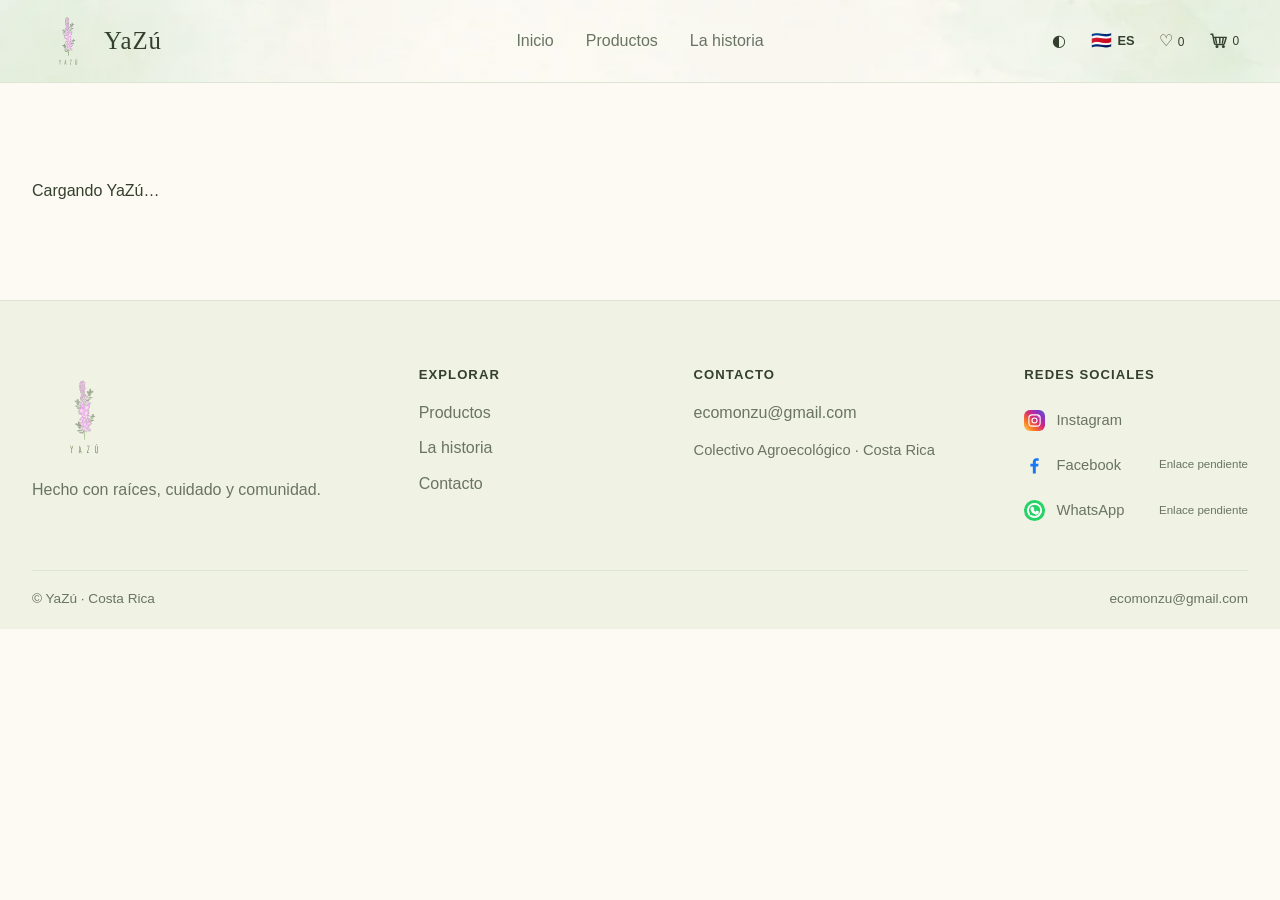
<file: index.html>
<!doctype html>
<html lang="es">
<head>
  <meta charset="utf-8">
  <meta name="viewport" content="width=device-width, initial-scale=1">
  <meta name="theme-color" content="#fcfaf2">
  <meta name="description" content="YaZú: productos naturales y artesanales que apoyan iniciativas agroecológicas de mujeres rurales de Costa Rica.">
  <meta property="og:type" content="website">
  <meta property="og:title" content="YaZú | Productos con raíces">
  <meta property="og:description" content="Conoce productos artesanales y una colectiva agroecológica de Costa Rica.">
  <meta property="og:image" content="/assets/logo_yazu.svg">
  <meta name="twitter:card" content="summary_large_image">
  <title>YaZú | Productos con raíces</title>
  <link rel="icon" href="/assets/logo_yazu.svg" type="image/svg+xml">
  <link rel="stylesheet" href="/index.css">
  <script type="module" src="/index.js"></script>
</head>
<body>
  <a class="skip" href="#contenido">Saltar al contenido</a>
  <header class="header">
    <div class="header-inner wrap">
      <a class="brand" href="/" data-link aria-label="YaZú, inicio"><img src="/assets/logo_yazu.svg" alt=""><span>YaZú</span></a>
      <nav class="navigation" aria-label="Navegación principal">
        <a href="/#inicio" data-link data-i18n="home" data-nav="home">Inicio</a>
        <a href="/productos" data-link data-i18n="products" data-nav="products">Productos</a>
        <a href="/#historia" data-link data-i18n="about" data-nav="history">La historia</a>
      </nav>
      <div class="header-actions">
        <button id="theme" class="icon-button" type="button" aria-label="Cambiar tema">◐</button>
        <button id="language" class="language" type="button" aria-label="Cambiar idioma"><span class="language-flag" aria-hidden="true">🇨🇷</span><span class="language-code">ES</span></button>
        <a href="/favoritos" data-link class="icon-button" id="favorites-link" aria-label="Favoritos">♡ <span id="favorite-count">0</span></a>
        <a href="/carrito" data-link class="icon-button" id="cart-link" aria-label="Carrito"><svg class="cart-icon" viewBox="0 0 24 24" aria-hidden="true" focusable="false"><path d="M2.5 4h2l2.2 11.2a2 2 0 0 0 2 1.6h8.8a2 2 0 0 0 1.9-1.4L21.5 8H6"/><path d="M8.2 8.5 9.3 15M13.5 8.5V15m4.3-6.5-1 6.5"/><circle cx="10" cy="19.5" r="1"/><circle cx="18" cy="19.5" r="1"/></svg><span id="cart-count">0</span></a>
      </div>
    </div>
  </header>
  <main id="contenido" tabindex="-1" aria-live="polite">
    <div class="wrap loading" role="status">Cargando YaZú…</div>
  </main>
  <footer class="footer">
    <div class="wrap footer-grid">
      <div class="footer-brand"><img class="footer-logo" src="/assets/logo_yazu.svg" alt="YaZú"><p data-i18n="footerText">Hecho con raíces, cuidado y comunidad.</p></div>
      <div><strong data-i18n="explore">Explorar</strong><a href="/productos" data-link data-i18n="products">Productos</a><a href="/informacion" data-link data-i18n="about">La historia</a><a href="/informacion#contacto" data-link data-i18n="contact">Contacto</a></div>
      <div class="footer-contact"><strong data-i18n="contact">Contacto</strong><a href="mailto:ecomonzu@gmail.com">ecomonzu@gmail.com</a><p class="footer-location">Colectivo Agroecológico · Costa Rica</p></div>
      <div class="footer-networks"><strong data-i18n="socials">Redes sociales</strong>
        <a class="social-link" href="https://www.instagram.com/chapernoagroeco/" target="_blank" rel="noopener noreferrer" aria-label="Instagram de YaZú">
          <svg viewBox="0 0 24 24" aria-hidden="true"><rect x="3" y="3" width="18" height="18" rx="5"/><circle cx="12" cy="12" r="4"/><circle class="social-dot" cx="18" cy="6" r="1"/></svg><span>Instagram</span>
        </a>
        <span class="social-link social-pending" id="footer-facebook" aria-disabled="true">
          <svg viewBox="0 0 24 24" aria-hidden="true"><path d="M13.5 21v-8h2.7l.4-3h-3.1V8.1c0-.9.3-1.5 1.6-1.5h1.7V3.9c-.3 0-1.3-.1-2.5-.1-2.5 0-4.2 1.5-4.2 4.3V10H7.3v3h2.8v8z"/></svg><span>Facebook</span><small data-i18n="socialPending">Enlace pendiente</small>
        </span>
        <span class="social-link social-pending" id="footer-whatsapp" aria-disabled="true">
          <svg viewBox="0 0 24 24" aria-hidden="true"><path d="M20.5 3.5A11.8 11.8 0 0 0 12.1 0C5.6 0 .3 5.3.3 11.8c0 2.1.6 4.1 1.6 5.9L.2 24l6.5-1.7a11.8 11.8 0 0 0 5.4 1.3h.1c6.5 0 11.8-5.3 11.8-11.8 0-3.2-1.2-6.1-3.5-8.3zM12.1 21.6h-.1a9.8 9.8 0 0 1-5-1.4l-.4-.2-3.8 1 1-3.7-.2-.4a9.8 9.8 0 0 1-1.5-5.1c0-5.5 4.5-10 10-10 2.7 0 5.2 1 7.1 2.9a9.9 9.9 0 0 1 2.9 7.1c0 5.4-4.5 9.8-10 9.8zm5.5-7.4c-.3-.1-1.6-.8-1.9-.9-.3-.1-.5-.1-.7.2-.2.3-.7.9-.9 1.1-.2.2-.3.2-.6.1-.3-.1-1.2-.4-2.3-1.4-.8-.7-1.4-1.6-1.5-1.9-.2-.3 0-.4.1-.6l.5-.5c.1-.2.2-.3.3-.5.1-.2 0-.4 0-.5 0-.1-.7-1.6-1-2.1-.2-.5-.5-.4-.7-.4h-.6c-.2 0-.5.1-.8.4-.3.3-1 1-1 2.4s1 2.8 1.1 3c.1.2 2 3.1 4.8 4.2.7.3 1.2.5 1.6.6.7.2 1.3.2 1.8.1.5-.1 1.6-.7 1.8-1.3.2-.6.2-1.1.2-1.3-.1-.2-.3-.3-.6-.5z"/></svg><span>WhatsApp</span><small data-i18n="socialPending">Enlace pendiente</small>
        </span>
      </div>
    </div>
    <div class="wrap footer-bottom"><span>© YaZú · Costa Rica</span><a href="mailto:ecomonzu@gmail.com">ecomonzu@gmail.com</a></div>
  </footer>
  <div id="notice" class="notice" role="status" hidden></div>
</body>
</html>
</file>
<file: index.css>
@font-face{font-family:YaZuDisplay;src:local("Doodler")}
@font-face{font-family:YaZuText;src:local("Gilroy")}
[hidden]{display:none!important}.brand{display:flex;align-items:center;font-family:YaZuDisplay,Georgia,serif;font-size:1.55rem;letter-spacing:.04em}
:root{color-scheme:light;--bg:#fcfaf2;--surface:#fffef9;--text:#34402d;--muted:#697463;--line:#dce4d3;--primary:#6b8253;--soft:#bbcda0;--accent:#c7d99f;--shadow:0 12px 40px #34402d12;--radius:18px;font-family:YaZuText,Arial,sans-serif}
:root[data-theme=dark]{color-scheme:dark;--bg:#1a211b;--surface:#222c23;--text:#edf1e8;--muted:#b3c2ae;--line:#445446;--primary:#c7d99f;--soft:#344a35;--accent:#536a45;--shadow:0 12px 40px #0003}
*{box-sizing:border-box}html{scroll-behavior:smooth}body{margin:0;background:var(--bg);color:var(--text);line-height:1.55}button,input,textarea,select{font:inherit}button,a{touch-action:manipulation}a{color:inherit;text-decoration:none}button{cursor:pointer}img{max-width:100%;display:block}button:focus-visible,a:focus-visible,input:focus-visible,select:focus-visible{outline:3px solid #b675b9;outline-offset:3px}.wrap{width:min(1200px,calc(100% - 3rem));margin:auto}.skip{position:absolute;top:-100px;left:1rem;background:var(--surface);padding:.7rem;z-index:10}.skip:focus{top:1rem}.header{position:sticky;top:0;z-index:10;background:color-mix(in srgb,var(--bg) 93%,transparent);backdrop-filter:blur(12px);border-bottom:1px solid var(--line)}.header-inner{height:82px;display:grid;grid-template-columns:1fr auto 1fr;align-items:center;gap:2rem}.brand img{width:72px;height:68px;object-fit:contain}.navigation{display:flex;gap:2rem;margin:auto}.navigation a,.footer a{color:var(--muted)}.navigation a:hover,.footer a:hover{color:var(--primary)}.header-actions{display:flex;align-items:center;justify-self:end;gap:.45rem}.icon-button,.language{border:0;background:transparent;color:var(--text);padding:.55rem;border-radius:8px;white-space:nowrap}.icon-button:hover,.language:hover{background:var(--soft)}.icon-button span{font-size:.75rem}
h1,h2,h3,p{margin-top:0}h1,h2,h3{font-family:YaZuDisplay,Georgia,serif;font-weight:400;line-height:1.1}h1{font-size:clamp(3rem,7vw,6.8rem);letter-spacing:-.04em}h2{font-size:clamp(2.2rem,4vw,4rem);letter-spacing:-.025em}h3{font-size:1.5rem}.eyebrow{font-size:.72rem;letter-spacing:.18em;text-transform:uppercase;font-weight:700;color:var(--primary)}.hero{min-height:80vh;box-sizing:border-box;display:flex;align-items:center;padding:clamp(2rem,4vw,4rem) 0;background:linear-gradient(rgba(26,33,27,.5),rgba(26,33,27,.72)),url("/assets/optimized/decorativas/inicio.webp") center/cover no-repeat;color:#fcfaf2;overflow:hidden}.hero p:not(.eyebrow){max-width:520px;color:#e9ecdf;font-size:1.1rem}.hero .eyebrow{color:var(--accent)}.button{display:inline-flex;align-items:center;justify-content:center;gap:.5rem;border:1px solid var(--primary);border-radius:999px;background:var(--primary);color:var(--bg);padding:.85rem 1.4rem;font-weight:700;transition:transform .2s,opacity .2s}.button:hover{transform:translateY(-2px);opacity:.88}.button.secondary{background:transparent;color:var(--text)}.button:disabled{opacity:.5;cursor:not-allowed;transform:none}.section{padding:5rem 0}.section-heading{display:flex;justify-content:space-between;align-items:end;gap:1rem;margin-bottom:2rem}.section-heading h2{margin-bottom:0}.section-heading p{color:var(--muted);max-width:450px;margin-bottom:0}.grid{display:grid;grid-template-columns:repeat(4,minmax(0,1fr));gap:1.25rem}.card{min-width:0}.card-image{aspect-ratio:1/1.1;position:relative;background:var(--surface);border:1px solid var(--line);border-radius:var(--radius);overflow:hidden}.card-image img{width:100%;height:100%;object-fit:contain;padding:1.5rem;transition:transform .3s}.card-image:hover img{transform:scale(1.04)}.favorite{position:absolute;top:1rem;right:1rem;border:0;border-radius:50%;width:40px;height:40px;background:var(--surface);color:var(--text);font-size:1.3rem}.card-body{padding:.9rem .15rem}.card-body h3{font-size:1.2rem;margin:.25rem 0}.category,.muted{color:var(--muted)}.category{font-size:.8rem}.price{font-weight:700}.catalog-head{padding:4rem 0 2rem}.catalog-head h1{font-size:clamp(3rem,6vw,5rem);margin-bottom:.6rem}.controls{display:flex;gap:1rem;margin:2rem 0}.field{width:100%;border:1px solid var(--line);border-radius:9px;padding:.85rem 1rem;background:var(--surface);color:var(--text)}select.field{width:auto;min-width:190px}.empty,.error{border:1px solid var(--line);background:var(--surface);border-radius:var(--radius);padding:2rem;text-align:center}.error img{width:110px;margin:0 auto 1rem}.loading{padding:6rem 0}.skeleton{height:330px;border-radius:var(--radius);background:linear-gradient(90deg,var(--surface),var(--line),var(--surface));background-size:200% 100%;animation:shimmer 1.5s infinite}@keyframes shimmer{to{background-position:-200% 0}}
.detail{display:grid;grid-template-columns:1fr 1fr;gap:clamp(2rem,6vw,6rem);padding:3rem 0 6rem}.detail-image{background:var(--surface);border:1px solid var(--line);border-radius:var(--radius);min-height:440px;display:flex;align-items:center;justify-content:center}.detail-image img{max-height:520px;object-fit:contain}.detail h1{font-size:clamp(2.6rem,5vw,4.7rem)}.detail .price{font-size:1.4rem}.detail-actions{display:flex;flex-wrap:wrap;gap:.8rem;margin:2rem 0}.thumbs{display:flex;gap:.5rem;margin-top:1rem}.thumbs button{background:var(--surface);border:1px solid var(--line);border-radius:8px;padding:.3rem}.thumbs img{width:55px;height:55px;object-fit:contain}.back{display:inline-block;margin:2rem 0 0;color:var(--muted)}.info-nav{display:flex;justify-content:center;gap:.8rem;flex-wrap:wrap;padding:1rem 0}.info-nav a{border:1px solid var(--line);padding:.5rem 1rem;border-radius:999px}.info-copy{max-width:700px}.feature{display:grid;grid-template-columns:1fr 1fr;align-items:center;gap:3rem}.placeholder{border-radius:var(--radius);background:var(--surface);border:1px solid var(--line);display:grid;place-items:center;min-height:300px}.placeholder img{width:60%;max-height:300px;object-fit:contain}.map{width:100%;height:400px;border:0;border-radius:var(--radius)}.feature-photo{width:100%;aspect-ratio:4/5;object-fit:cover;border-radius:var(--radius);border:1px solid var(--line)}.photo-strip{display:grid;grid-template-columns:repeat(2,minmax(0,1fr));gap:1rem;margin-bottom:2rem}.photo-strip img{width:100%;aspect-ratio:4/3;object-fit:cover;border-radius:var(--radius)}.video-grid{display:grid;grid-template-columns:repeat(3,minmax(0,1fr));gap:1.25rem;margin-top:2rem}.video-frame{margin:0;position:relative;aspect-ratio:16/9;border:1px solid var(--line);border-radius:var(--radius);overflow:hidden;background:#000}.video-frame video,.video-frame iframe{position:absolute;inset:0;width:100%;height:100%;border:0;object-fit:contain}.video-soon{display:grid;place-items:center;background:var(--surface)}.video-soon div{text-align:center;padding:1rem}.video-soon img{width:80px;margin:0 auto .6rem}.video-soon p{margin:0;color:var(--muted)}.fondo{background-color:var(--bg);background-repeat:repeat}.fondo-1{background-image:linear-gradient(color-mix(in srgb,var(--bg) 86%,transparent),color-mix(in srgb,var(--bg) 86%,transparent)),url("/assets/optimized/fondos/fondo-1.webp")}.fondo-2{background-image:linear-gradient(color-mix(in srgb,var(--bg) 86%,transparent),color-mix(in srgb,var(--bg) 86%,transparent)),url("/assets/optimized/fondos/fondo-2.webp")}.fondo-3{background-image:linear-gradient(rgba(52,64,45,.9),rgba(52,64,45,.9)),url("/assets/optimized/fondos/fondo-3.webp");color:#fcfaf2}.fondo-3 .eyebrow{color:var(--accent)}.fondo-3 p{color:#e9ecdf}.fondo-3 a{color:#fcfaf2;text-decoration:underline}@media(max-width:800px){.video-grid{grid-template-columns:1fr}}.gallery-grid{display:grid;grid-template-columns:repeat(3,1fr);gap:1rem}.gallery-grid img{width:100%;aspect-ratio:1;object-fit:cover;border-radius:var(--radius)}.list{display:grid;gap:1rem}.list-item{display:grid;grid-template-columns:100px 1fr auto;gap:1.5rem;align-items:center;background:var(--surface);border:1px solid var(--line);border-radius:var(--radius);padding:1rem}.list-item img{width:100px;height:100px;object-fit:contain}.list-item h3{font-size:1.2rem;margin-bottom:.3rem}.quantity{display:flex;gap:.5rem;align-items:center}.quantity input{width:65px}.checkout{display:grid;grid-template-columns:1fr 340px;gap:2rem}.summary{align-self:start;padding:1.5rem;background:var(--surface);border:1px solid var(--line);border-radius:var(--radius)}.summary label{display:block;margin:1rem 0}.summary .button{width:100%}.total{display:flex;justify-content:space-between;font-size:1.2rem}.text-button{border:0;background:none;color:var(--primary);padding:.3rem}.footer{border-top:1px solid var(--line);padding:3rem 0 1rem}.footer-grid{display:grid;grid-template-columns:2fr 1fr 1fr;gap:2rem}.footer-grid a{display:block;margin:.5rem 0}.footer-logo{width:100px;height:85px;object-fit:contain}.footer p,.footer-bottom{color:var(--muted)}.footer-bottom{border-top:1px solid var(--line);padding-top:1rem;margin-top:2rem;font-size:.85rem}.notice{position:fixed;bottom:1rem;right:1rem;background:var(--text);color:var(--bg);padding:1rem;border-radius:10px;z-index:30}
@media(max-width:800px){.header-inner{display:flex;height:auto;min-height:72px;flex-wrap:wrap;gap:.4rem;padding:.4rem 0}.brand img{width:58px;height:52px}.header-actions{margin-left:auto}.navigation{order:3;justify-content:center;width:100%;padding-bottom:.5rem;gap:1.3rem;font-size:.9rem}.feature,.detail,.checkout{grid-template-columns:1fr}.grid{grid-template-columns:repeat(2,minmax(0,1fr))}.section{padding:3.5rem 0}.section-heading{align-items:start;flex-direction:column}.detail-image{min-height:300px}.footer-grid{grid-template-columns:1fr 1fr}.footer-grid>div:first-child{grid-column:1/-1}.list-item{grid-template-columns:70px 1fr}.list-item img{width:70px;height:70px}.list-actions{grid-column:2}.controls{flex-direction:column}select.field{width:100%}}
@media(prefers-reduced-motion:reduce){*,*::before,*::after{scroll-behavior:auto!important;animation-duration:.01ms!important;animation-iteration-count:1!important;transition-duration:.01ms!important}}
.wrap{width:min(1360px,calc(100% - 4rem))}
h1,h2,h3{letter-spacing:0}
.section{padding:clamp(4rem,7vw,6.5rem) 0}
.grid{gap:clamp(1.25rem,2.4vw,2rem)}
.card-image img{padding:clamp(.75rem,1.5vw,1.5rem)}
.footer{padding:4rem 0 1.25rem;background:color-mix(in srgb,var(--soft) 18%,var(--bg))}
.footer-grid{grid-template-columns:1.5fr 1fr 1.25fr 1fr;gap:clamp(1.5rem,4vw,4rem)}
.footer-grid>div:first-child{max-width:290px}
.footer-logo{width:128px;height:104px;object-fit:contain;object-position:left center;margin-bottom:.6rem}
.footer-grid strong{display:block;margin:0 0 1rem;color:var(--text);font-size:.82rem;letter-spacing:.08em;text-transform:uppercase}
.footer-grid a{margin:.65rem 0}
.footer-location{margin:.8rem 0 0;color:var(--muted);font-size:.92rem}
.footer-networks{display:grid;align-content:start;gap:.45rem}
.footer-networks strong{margin-bottom:.55rem}
.social-link{display:flex!important;align-items:center;gap:.7rem;min-height:38px;margin:0!important;color:var(--muted);font-size:.92rem}
.social-link svg{width:21px;height:21px;flex:none;fill:currentColor;stroke:currentColor;stroke-width:1.8}
.social-link svg rect,.social-link svg circle{fill:none}
.social-link svg .social-dot{fill:currentColor;stroke:none}
.social-link:hover{color:var(--primary)}
.social-link[href*="instagram.com"] svg{padding:3px;border-radius:6px;background:linear-gradient(45deg,#feda75 0%,#fa7e1e 25%,#d62976 55%,#962fbf 75%,#4f5bd5 100%);color:#fff;stroke:#fff}
#footer-facebook svg{color:#1877f2;fill:currentColor;stroke:none}
#footer-whatsapp svg{padding:3px;border-radius:50%;background:#25d366;color:#fff;fill:#fff;stroke:#fff}
.social-pending{cursor:default}
.social-link small{margin-left:auto;color:var(--muted);font-size:.72rem}
.footer-bottom{display:flex;justify-content:space-between;gap:1rem;margin-top:2.5rem;padding-top:1.1rem}
@media(max-width:1000px){.footer-grid{grid-template-columns:1.3fr 1fr 1fr}.footer-networks{grid-column:2/-1;grid-row:2}.footer-grid>div:first-child{grid-row:span 2}}
@media(max-width:800px){.wrap{width:calc(100% - 2rem)}.section{padding:3.5rem 0}.hero{padding:4.5rem 0}.footer-grid{grid-template-columns:1fr 1fr;gap:2rem 1.5rem}.footer-networks{grid-column:auto;grid-row:auto}.footer-grid>div:first-child{grid-column:1/-1;grid-row:auto;max-width:360px}.footer-bottom{flex-wrap:wrap;margin-top:2rem}}
@media(max-width:520px){.footer-grid{grid-template-columns:1fr}.footer-networks{grid-column:auto}.footer-bottom{flex-direction:column;gap:.35rem}}
.navigation a{position:relative;padding:.45rem 0}
.navigation a::after{position:absolute;right:0;bottom:-.25rem;left:0;height:2px;background:var(--primary);content:"";transform:scaleX(0);transform-origin:center;transition:transform .2s ease}
.navigation a[aria-current=location]{color:var(--text);font-weight:700}
.navigation a[aria-current=location]::after{transform:scaleX(1)}
.language{display:inline-flex;align-items:center;gap:.35rem}
.language-flag{font-family:"Apple Color Emoji","Segoe UI Emoji",sans-serif;font-size:1.05rem;line-height:1}
.language-code{font-size:.8rem;font-weight:700}
.hero-copy{text-align:center}
.hero-copy h1{max-width:9ch;margin:0 auto 1rem;font-size:4.5rem}
.hero-copy>p:not(.eyebrow){margin-right:auto;margin-left:auto}
.section-heading{display:grid;justify-items:center;text-align:center;gap:.7rem;align-items:center}
.section-heading h2{margin-bottom:0}
.section-heading p{max-width:580px}
.history-intro{text-align:center}
.history-page-heading{text-align:center}
.history-page-heading h1{max-width:14ch;margin:0 auto}
.history-page-heading .muted{max-width:620px;margin:1.2rem auto 0}
.history-intro .wrap{max-width:880px}
.history-intro h2{max-width:18ch;margin:0 auto 1rem;font-size:3.5rem}
.history-intro p:last-child{max-width:660px;margin:0 auto;color:var(--muted);font-size:1.05rem}
[data-nav-section],#historia{scroll-margin-top:100px}
.card-image{border-color:color-mix(in srgb,var(--primary) 38%,var(--line));box-shadow:inset 0 0 0 1px color-mix(in srgb,var(--primary) 14%,transparent);transition:border-color .2s ease,box-shadow .2s ease}
.card-image::after{position:absolute;inset:.55rem;border:1px solid color-mix(in srgb,var(--primary) 16%,transparent);border-radius:calc(var(--radius) - 7px);content:"";pointer-events:none}
.card-image:hover{border-color:var(--primary);box-shadow:0 12px 28px color-mix(in srgb,var(--text) 10%,transparent)}
@media(max-width:800px){.hero-copy h1{max-width:none;font-size:3.25rem}.history-intro h2{font-size:2.8rem}[data-nav-section],#historia{scroll-margin-top:128px}.section-heading{margin-bottom:1.75rem}}
@media(max-width:520px){.hero-copy h1{font-size:2.7rem}.history-intro h2{font-size:2.4rem}}
.cart-icon{display:block;width:1.2rem;height:1.2rem;flex:none;fill:none;stroke:currentColor;stroke-width:1.8;stroke-linecap:round;stroke-linejoin:round}
#cart-link{display:inline-flex;align-items:center;gap:.25rem}
.favorite-sync{display:grid;grid-template-columns:minmax(0,1fr) auto;align-items:center;gap:1rem 2rem;margin:0 0 2rem;padding:1.5rem 0;border-block:1px solid var(--line)}
.favorite-sync h2{margin-bottom:.5rem;font-size:1.7rem}
.favorite-sync p{margin:0;color:var(--muted)}
.favorite-sync-actions{display:flex;flex-wrap:wrap;justify-content:flex-end;gap:.6rem}
.auth-mode{display:flex;gap:.35rem;padding:.25rem;border:1px solid var(--line);border-radius:8px;background:var(--surface)}
.auth-mode button{border:0;border-radius:6px;padding:.55rem .8rem;background:transparent;color:var(--text)}
.auth-mode button[aria-pressed=true]{background:var(--soft);font-weight:700}
.favorite-auth-form{grid-column:1/-1;display:grid;grid-template-columns:repeat(2,minmax(0,1fr)) auto;align-items:end;gap:1rem}
.favorite-auth-form label{display:grid;gap:.35rem;font-size:.9rem;font-weight:700}
.favorite-auth-form .field{width:100%;min-width:0}
.favorite-auth-form .button{white-space:nowrap}
.favorite-sync-message{grid-column:1/-1;min-height:1.5em}
@media(max-width:800px){.favorite-sync{grid-template-columns:1fr}.favorite-sync-actions{justify-content:flex-start}.favorite-auth-form{grid-template-columns:1fr}.favorite-auth-form .button{justify-self:start}.favorite-sync-message{grid-column:auto}}
.hero{background-image:linear-gradient(rgba(26,33,27,.5),rgba(26,33,27,.72)),url("/assets/optimized/decorativas/foto-2.webp")}
:root:not([data-theme=dark]) .header{background-color:transparent;background-image:linear-gradient(color-mix(in srgb,var(--bg) 35%,transparent),color-mix(in srgb,var(--bg) 35%,transparent)),url("/assets/optimized/fondos/header.webp");background-size:cover;background-position:center}

/* One continuous background from the catalog through the gallery; the contact section keeps its own. */
.tapestry{
  background-color:var(--bg);
  background-image:linear-gradient(color-mix(in srgb,var(--bg) 66%,transparent),color-mix(in srgb,var(--bg) 66%,transparent)),url("/assets/optimized/fondos/fondo-2.webp");
  background-repeat:repeat;
  background-position:center top;
  background-size:1755px 1755px;
}
:root[data-theme=dark] .tapestry{
  background-image:linear-gradient(rgba(20,28,21,.68),rgba(20,28,21,.68)),url("/assets/optimized/fondos/fondo-1.webp");
}

/* Keep media grids comfortable on tablets and narrow phones. */
.map{height:clamp(260px,36vw,400px)}
@media(max-width:800px){
  .video-grid{grid-template-columns:repeat(2,minmax(0,1fr))}
  .gallery-grid{grid-template-columns:repeat(2,minmax(0,1fr))}
  .hero{background-image:linear-gradient(rgba(26,33,27,.5),rgba(26,33,27,.72)),url("/assets/optimized/decorativas/foto-2-800.webp")}
  .tapestry{background-image:linear-gradient(color-mix(in srgb,var(--bg) 66%,transparent),color-mix(in srgb,var(--bg) 66%,transparent)),url("/assets/optimized/fondos/fondo-2-800.webp")}
}
@media(max-width:540px){
  .video-grid{grid-template-columns:1fr}
  .map{height:300px}
  .header-inner{column-gap:.25rem}
  .header-actions{gap:.15rem}
  .icon-button,.language{padding:.5rem .4rem}
  .navigation{gap:clamp(.8rem,5vw,1.3rem)}
}
@media(max-width:360px){
  .brand img{width:50px;height:48px}
  .language{gap:.2rem}
  #favorites-link{padding-inline:.3rem}
}

.checkout .field{margin-top:.35rem}
.checkout select.field{width:100%;min-width:0}
.quote-payment{margin:1rem 0;color:var(--muted);font-size:.92rem}
.community-carousel{position:relative;overflow:hidden;min-height:clamp(320px,48vw,580px);border:1px solid var(--line);border-radius:var(--radius);background:var(--surface)}.community-carousel-stage{height:100%;min-height:inherit}.community-slide{position:absolute;inset:0;margin:0;opacity:0;visibility:hidden;transition:opacity .55s ease;display:grid;align-items:end}.community-slide.is-active{opacity:1;visibility:visible}.community-slide img{position:absolute;inset:0;width:100%;height:100%;object-fit:cover}.community-slide::after{content:"";position:absolute;inset:45% 0 0;background:linear-gradient(transparent,rgba(14,24,18,.82));pointer-events:none}.community-slide figcaption{position:relative;z-index:1;color:#fff;padding:1.25rem 4.5rem 3.5rem;font-weight:600;text-shadow:0 1px 3px rgba(0,0,0,.45)}.community-carousel-control{position:absolute;z-index:2;top:50%;transform:translateY(-50%);width:2.8rem;height:2.8rem;border:1px solid rgba(255,255,255,.65);border-radius:50%;background:rgba(14,24,18,.58);color:#fff;font-size:2rem;line-height:1;cursor:pointer}.community-carousel-control:hover,.community-carousel-control:focus-visible{background:var(--primary)}.community-carousel-prev{left:1rem}.community-carousel-next{right:1rem}.community-carousel-dots{position:absolute;z-index:2;bottom:1rem;left:50%;transform:translateX(-50%);display:flex;gap:.45rem}.community-dot{width:.65rem;height:.65rem;padding:0;border:1px solid #fff;border-radius:50%;background:transparent;cursor:pointer}.community-dot.is-active{background:#fff}@media(max-width:600px){.community-slide figcaption{padding-left:3.5rem;padding-right:3.5rem}.community-carousel-control{width:2.35rem;height:2.35rem;font-size:1.65rem}}
.gallery-collection{margin-bottom:3rem}.gallery-subheading{margin:0 0 1.25rem}.gallery-subheading h3{margin:0;font-size:clamp(1.5rem,3vw,2.2rem)}.gallery-subheading .eyebrow{margin-bottom:.35rem}.gallery-grid figure{margin:0}.gallery-grid figcaption{margin-top:.55rem;color:var(--muted);font-size:.92rem}.community-gallery{margin-top:3rem}
.gallery-expanders{display:flex;flex-wrap:wrap;gap:.75rem;margin:0 0 1.5rem}.gallery-panel{margin-top:1rem}.gallery-panel[hidden]{display:none}.gallery-expanders .button{margin:0}
</file>
